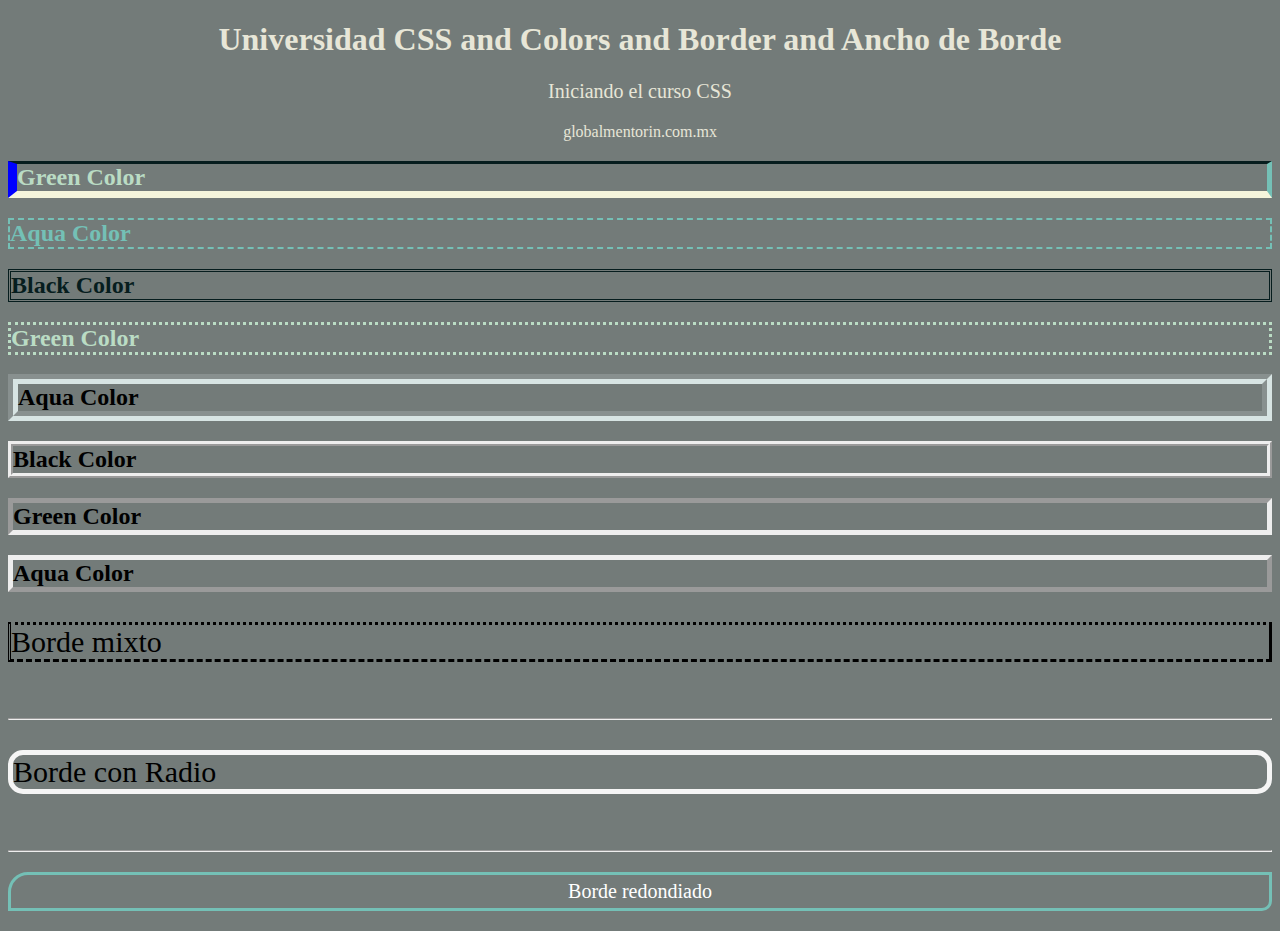
<file: Leccion_1/index.html>
<!DOCTYPE html>
<html lang="en">
<head>
    <meta charset="UTF-8">
    <meta name="viewport" content="width=device-width, initial-scale=1.0">
    <title>Intoducción a CSS</title>
    <link rel="stylesheet" href="CSS/estilo.css">
</head>
<body>
    <!-- tipos de css 1.Inline css que es dentro de la misma etiqueta del html, inline tiene mas peso que internal css 
     2. internal css con l etiqueta style dentro del head del html, pero external con !important aun tiene mas peso
     3. external css -->
    <!-- <h1 style="color: #e7e6d7; text-align: center; font-size: 50px;">Universidad CSS</h1> inline -->
     
    <!-- estilos de tipo id: permite o indica que es unico dentro de nuestra pagina -->
    <h1 id="titulo">Universidad CSS and Colors and Border and Ancho de Borde</h1>
    <p class="centrar texto-grande">Iniciando el curso CSS</p>
    <p class="centrar">globalmentorin.com.mx</p>
    <h2 class="green">Green Color</h2>
    <h2 class="aqua">Aqua Color</h2>
    <h2 class="black">Black Color</h2>

    <!-- Manejo de bordes se aplica a varios elementos en HTML -->
    <h2 class="dotted">Green Color</h2>
    <h2 class="solido">Aqua Color</h2>
    <h2 class="cresta">Black Color</h2>
    <h2 class="recuadro">Green Color</h2>
    <h2 class="outset">Aqua Color</h2>
    <p class="mixto">Borde mixto</p>

    <br>
    <hr>
    <!-- borde con radio -->
    <p class="borde-radio">Borde con Radio</p>

    <!-- border redondeado en 1 o 2 esquinas -->
    <br>
    <hr>
    <p class="borde-redondiado">Borde redondiado</p>
</body>
</html>
</file>
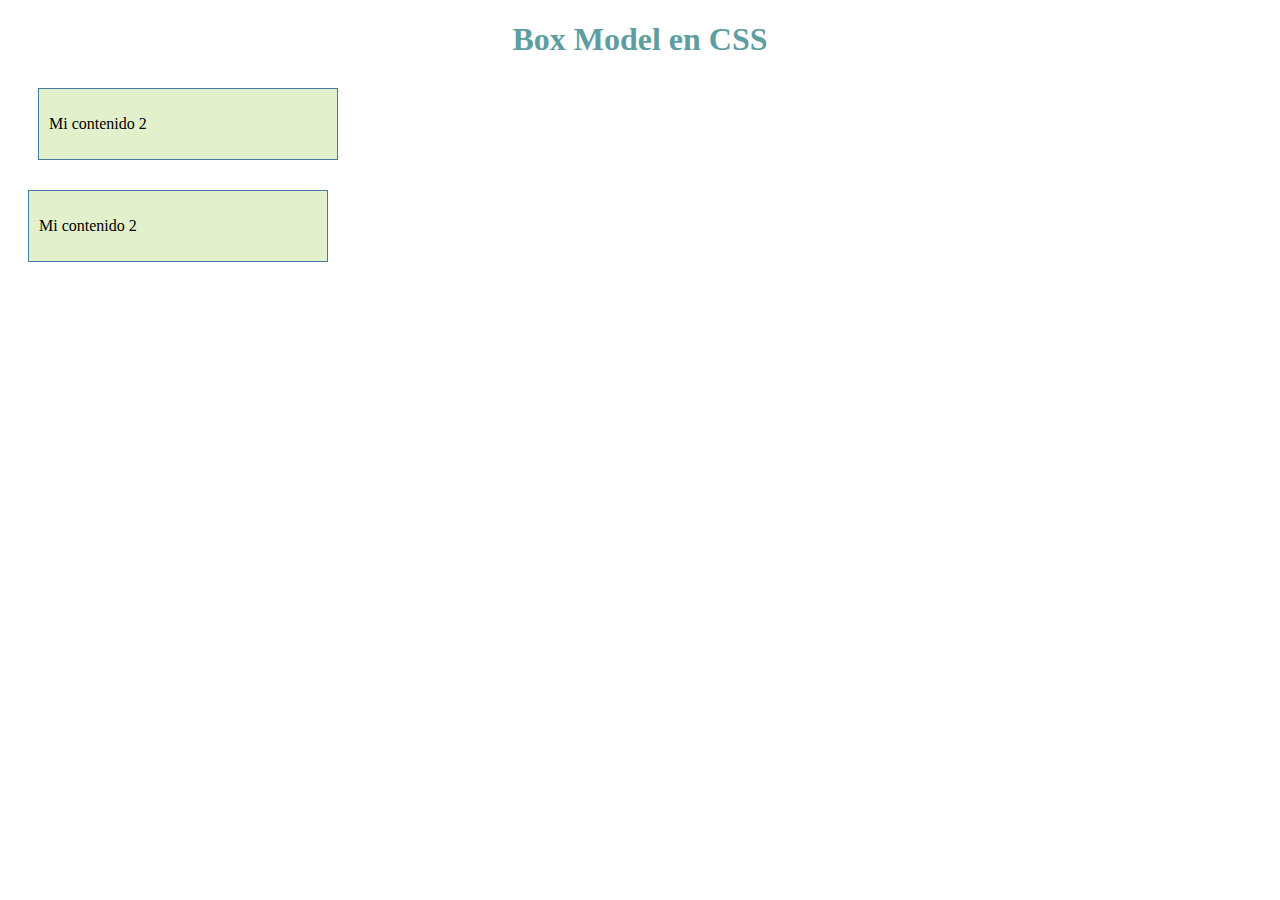
<file: Leccion_2_box_model/index.html>
<!DOCTYPE html>
<html lang="en">
<head>
    <meta charset="UTF-8">
    <meta name="viewport" content="width=device-width, initial-scale=1.0">
    <title>Box Model </title>
    <link rel="stylesheet" href="css/estilos.css">
</head>
<body>
    <!-- box model, cualquier elemento html esta envuelto por esta caja
     1. que envuelve al contenido es el paddin que cuentas con sup, derecha, inferior e izquierda y se declara el expacio en px
     2: despues el border puede tener color y envuelve a los elementos tambien se usa en pixeles como el paddind solo que este si ce ve
     3. y al final el margin  funcion con  px en los 4 lados  -->

     <!--  define cajas rectangulares, incluyendo sus rellenos y márgenes, que son generadas para los elementos -->

    <h1>Box Model en CSS</h1>
    <!-- por caja nos referimos a un div -->
    <div class="caja1">
        <p>Mi contenido 2</p>
    </div>
    <div class="caja2">
        <p>Mi contenido 2</p>
    </div>
    
</body>
</html>
</file>
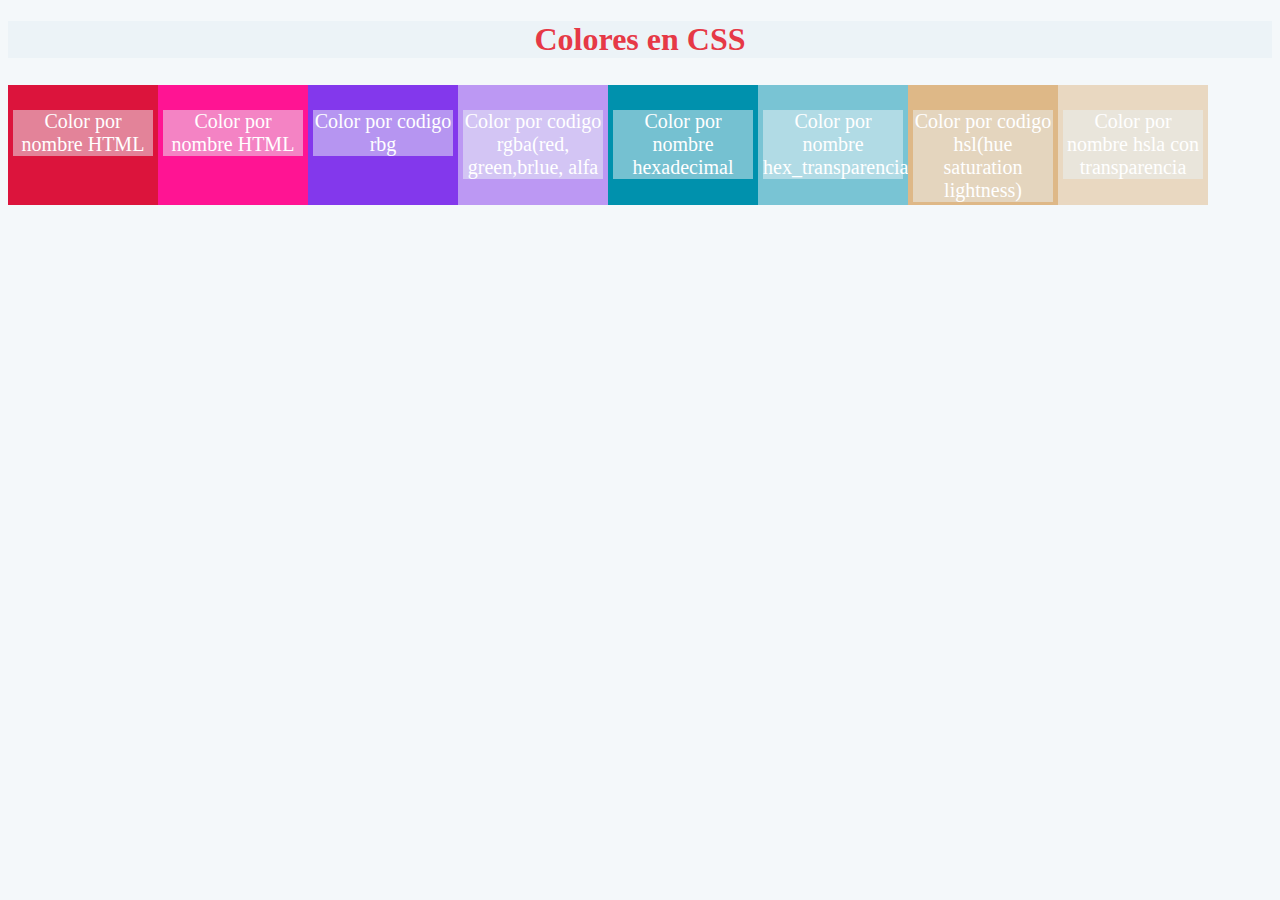
<file: Leccion_3_colores/index_colores.html>
<!DOCTYPE html>
<html lang="en">
<head>
    <meta charset="UTF-8">
    <meta name="viewport" content="width=device-width, initial-scale=1.0">
    <title>Colores en CSS</title>
    <link rel="stylesheet" href="css/estilos.css">
</head>
<body>
    <h1>Colores en CSS</h1>
    <div class="caja rojo" >
        <p>Color por nombre HTML</p>
    </div>
    <div class="caja rosa" >
        <p>Color por nombre HTML</p>
    </div>
    <div class="caja rgb" >
        <p>Color por codigo rbg</p>
    </div>
    <div class="caja rgba" >
        <p>Color por codigo rgba(red, green,brlue, alfa</p>
    </div>

    <!-- hexadecimal se compone de 6 digitos rojo primeros 2, verde otros dos y azul los ultimos 2-->
    <div class="caja hexadecimal" >
        <p>Color por nombre hexadecimal</p>
    </div>
    <div class="caja hexadecimal_transparencia" >
        <p>Color por nombre hex_transparencia</p>
    </div>
    <div class="caja hsl" >
        <p>Color por codigo hsl(hue saturation lightness)</p>
    </div>
    <div class="caja hsla" >
        <p>Color por nombre hsla con transparencia</p>
    </div>
    
    
</body>
</html>
</file>
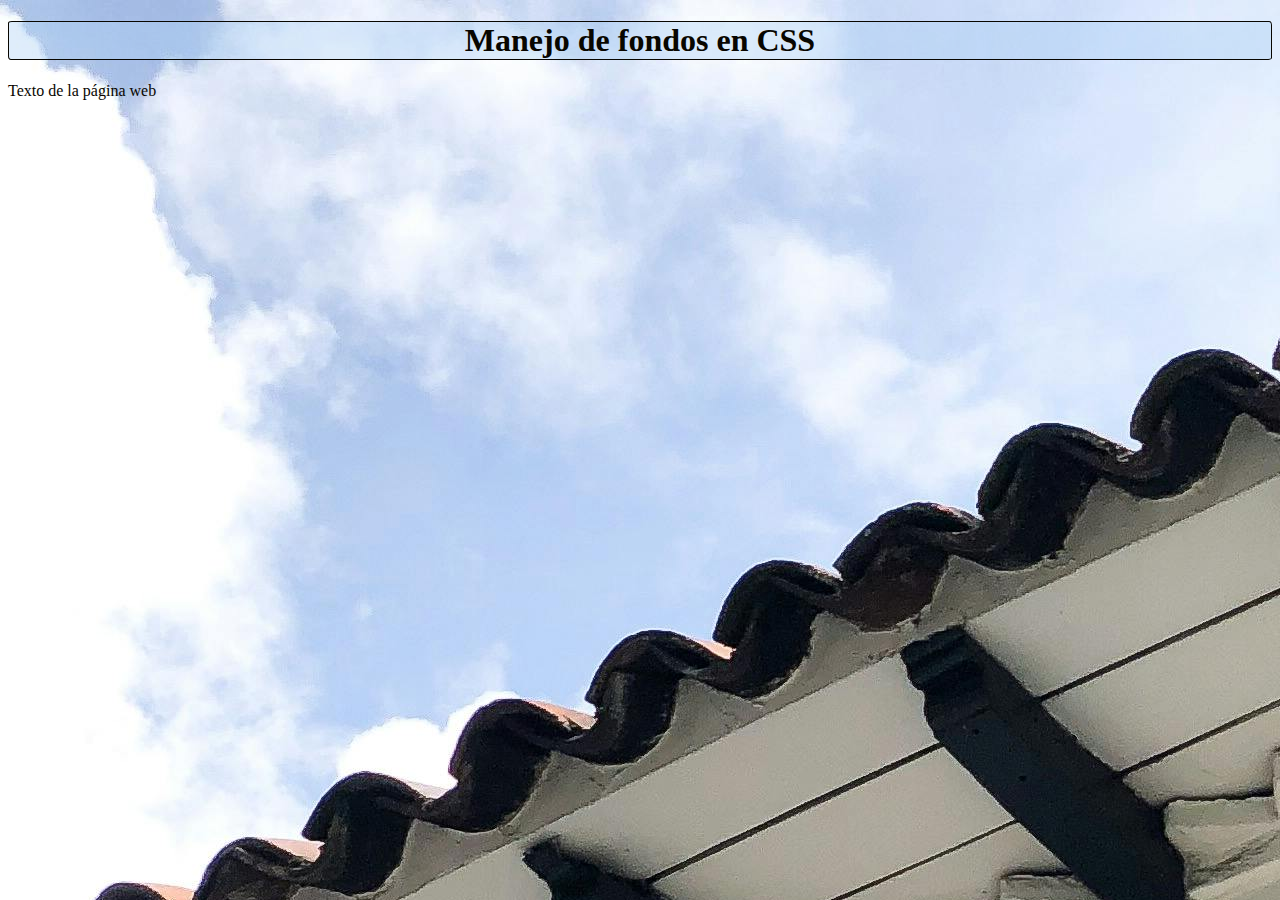
<file: Leccion_4_fondos/fondos_css.html>
<!DOCTYPE html>
<html lang="en">
<head>
    <meta charset="UTF-8">
    <meta name="viewport" content="width=device-width, initial-scale=1.0">
    <title>Fondos en CSS</title>
    <link rel="stylesheet" href="css/estilos.css">
</head>
<body>
    <h1>Manejo de fondos en CSS</h1>
    <p>Texto de la página web</p>
</body>
</html>
</file>
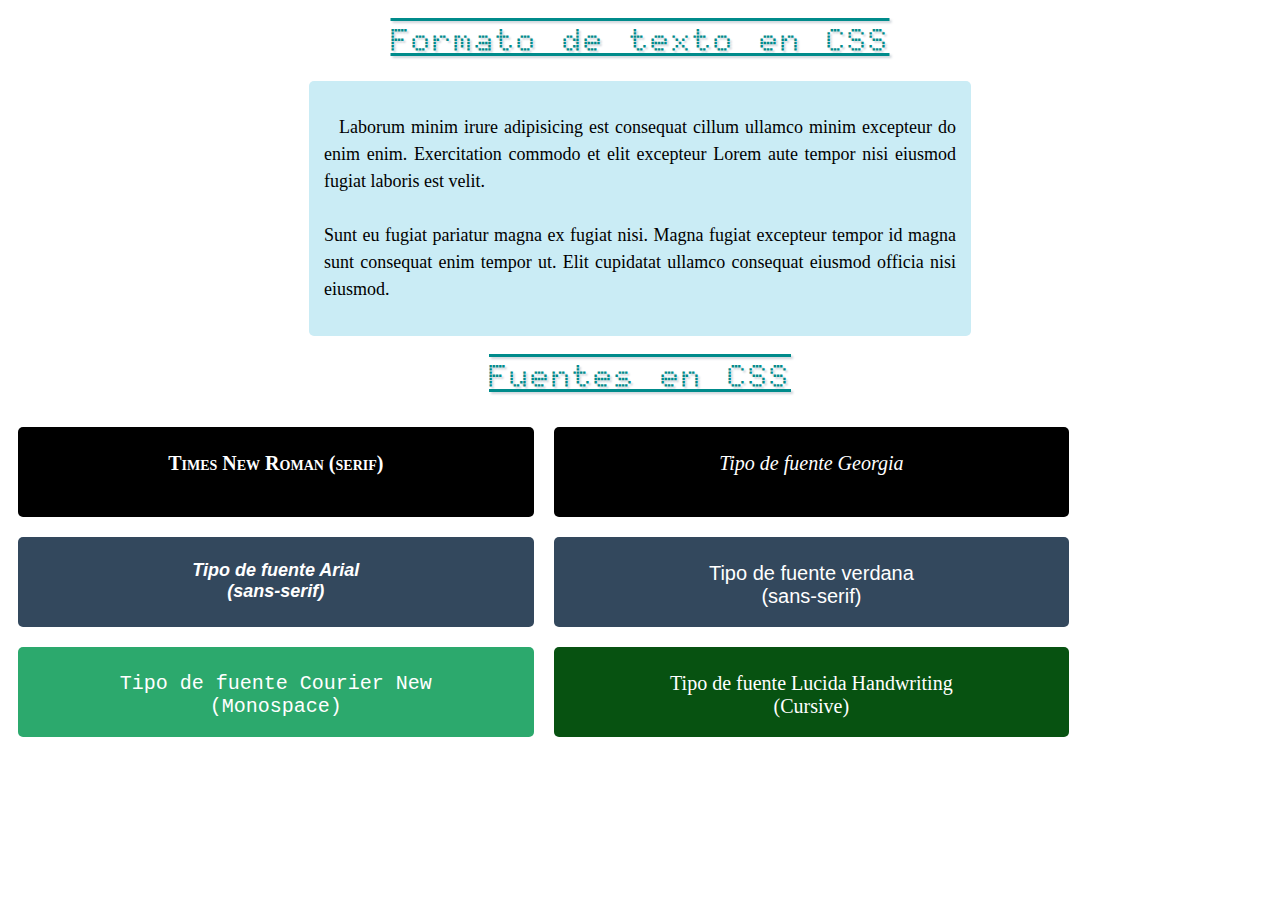
<file: Leccion_5_formaro_texto/formato_texto_index.html>
<!DOCTYPE html>
<html lang="en">
<head>
    <meta charset="UTF-8">
    <meta name="viewport" content="width=device-width, initial-scale=1.0">
    <title>Formato de texto</title>
    <link rel="stylesheet" href="css/estilos.css">
</head>
<body>
    <h1>Formato de texto en CSS</h1>
    <div class="caja">
        <p>
            Laborum minim irure adipisicing est consequat cillum ullamco minim excepteur do enim enim. Exercitation commodo et elit excepteur Lorem aute tempor nisi eiusmod fugiat laboris est velit. <br><br> Sunt eu fugiat pariatur magna ex fugiat nisi. Magna fugiat excepteur tempor id magna sunt consequat enim tempor ut. Elit cupidatat ullamco consequat eiusmod officia nisi eiusmod.
        </p>
    </div>
    <!-- familia Serif(esquinas redondeadas) y Sans Serif(Minimalistas y modernar)-->
    <h1>Fuentes en CSS</h1>
    <div class="cajaF">
        <p class="fuente_times">Times New Roman (serif)</p>
    </div>
    <div class="cajaF">
        <p class="fuente_georgia">Tipo de fuente Georgia</p>
    </div>
    <div class="cajaF caja-sans">
        <p class="fuente_sans-serif">Tipo de fuente Arial <br> (sans-serif)</p>
    </div>
    <div class="cajaF caja-sans">
        <p class="fuente-verdana">Tipo de fuente verdana <br> (sans-serif)</p>
    </div>
    <div class="cajaF caja-monospace">
        <p class="fuente-monospace">Tipo de fuente Courier New <br> (Monospace)</p>
    </div>
    <div class="cajaF caja-cursive">
        <p class="fuente-lucida">Tipo de fuente Lucida Handwriting <br> (Cursive)</p>
    </div>

    
</body>
</html>
</file>
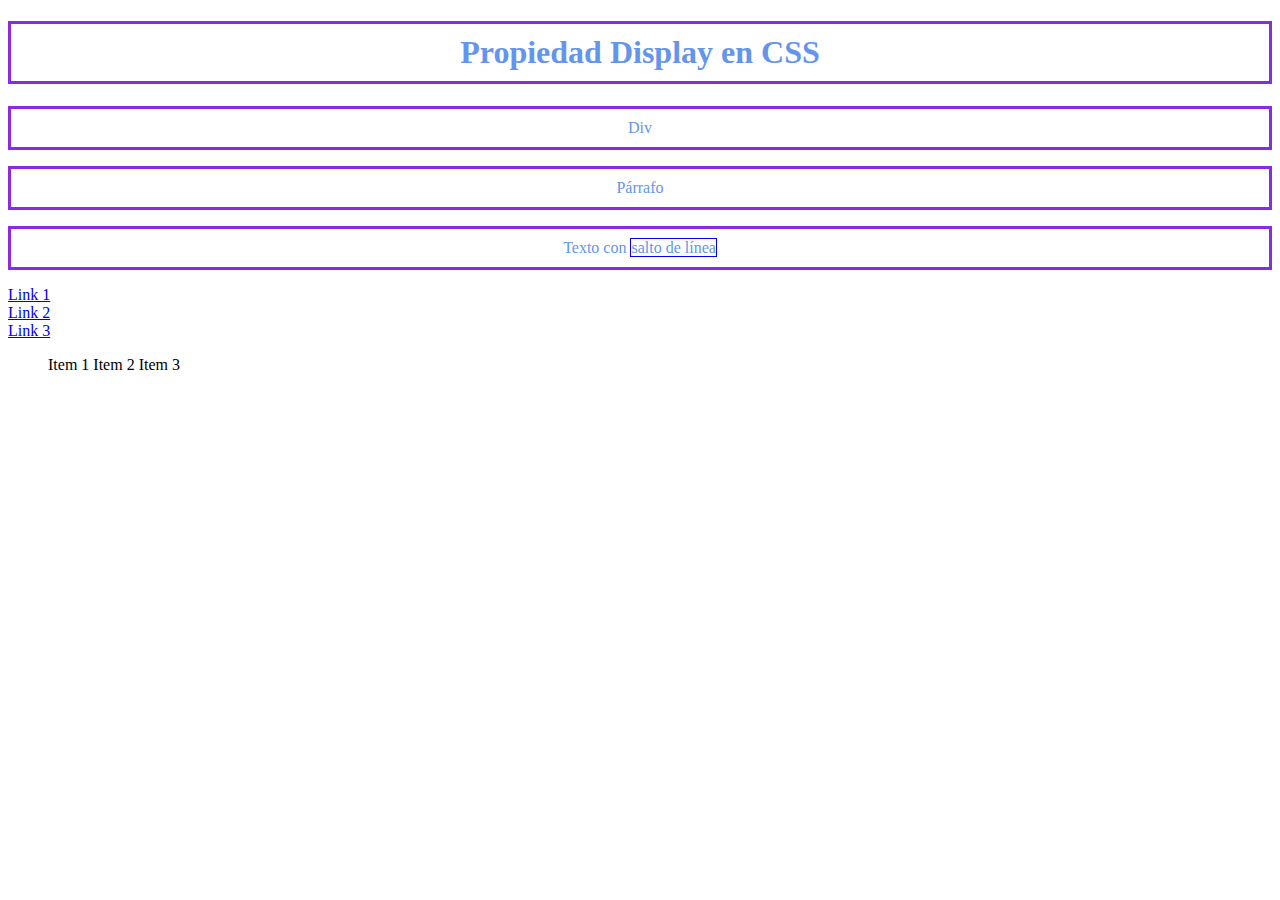
<file: Leccion_6_iconos/display_index.html>
<!DOCTYPE html>
<html lang="en">
<head>
    <meta charset="UTF-8">
    <meta name="viewport" content="width=device-width, initial-scale=1.0">
    <title>Propiedad Display en CSS</title>
    <link rel="stylesheet" href="css/estilos.css">
</head>
<body>
    <h1>Propiedad Display en CSS</h1>
    <!-- DISPLAY ES IGUAL A BLOCK(que se visualiza en una linea cada uno) son h1, div o el p
     permite mostrar u ocultar elementos o transformarlos de elementos de linea a bloque y visceversa
     con none ocultamos al elemento-->
     <div>Div</div>
     <p>Párrafo</p>

     <p>Texto con <span>salto de línea</span></p>

    <!-- se comportan como elemento inline como el spam -->
     <a href="#">Link 1</a>
     <a href="#">Link 2</a>
     <a href="#">Link 3</a>

     <!-- Elemento de bloque a linea -->
      <ul>
        <li>Item 1</li>
        <li>Item 2</li>
        <li>Item 3</li>
      </ul>


    
</body>
</html>
</file>
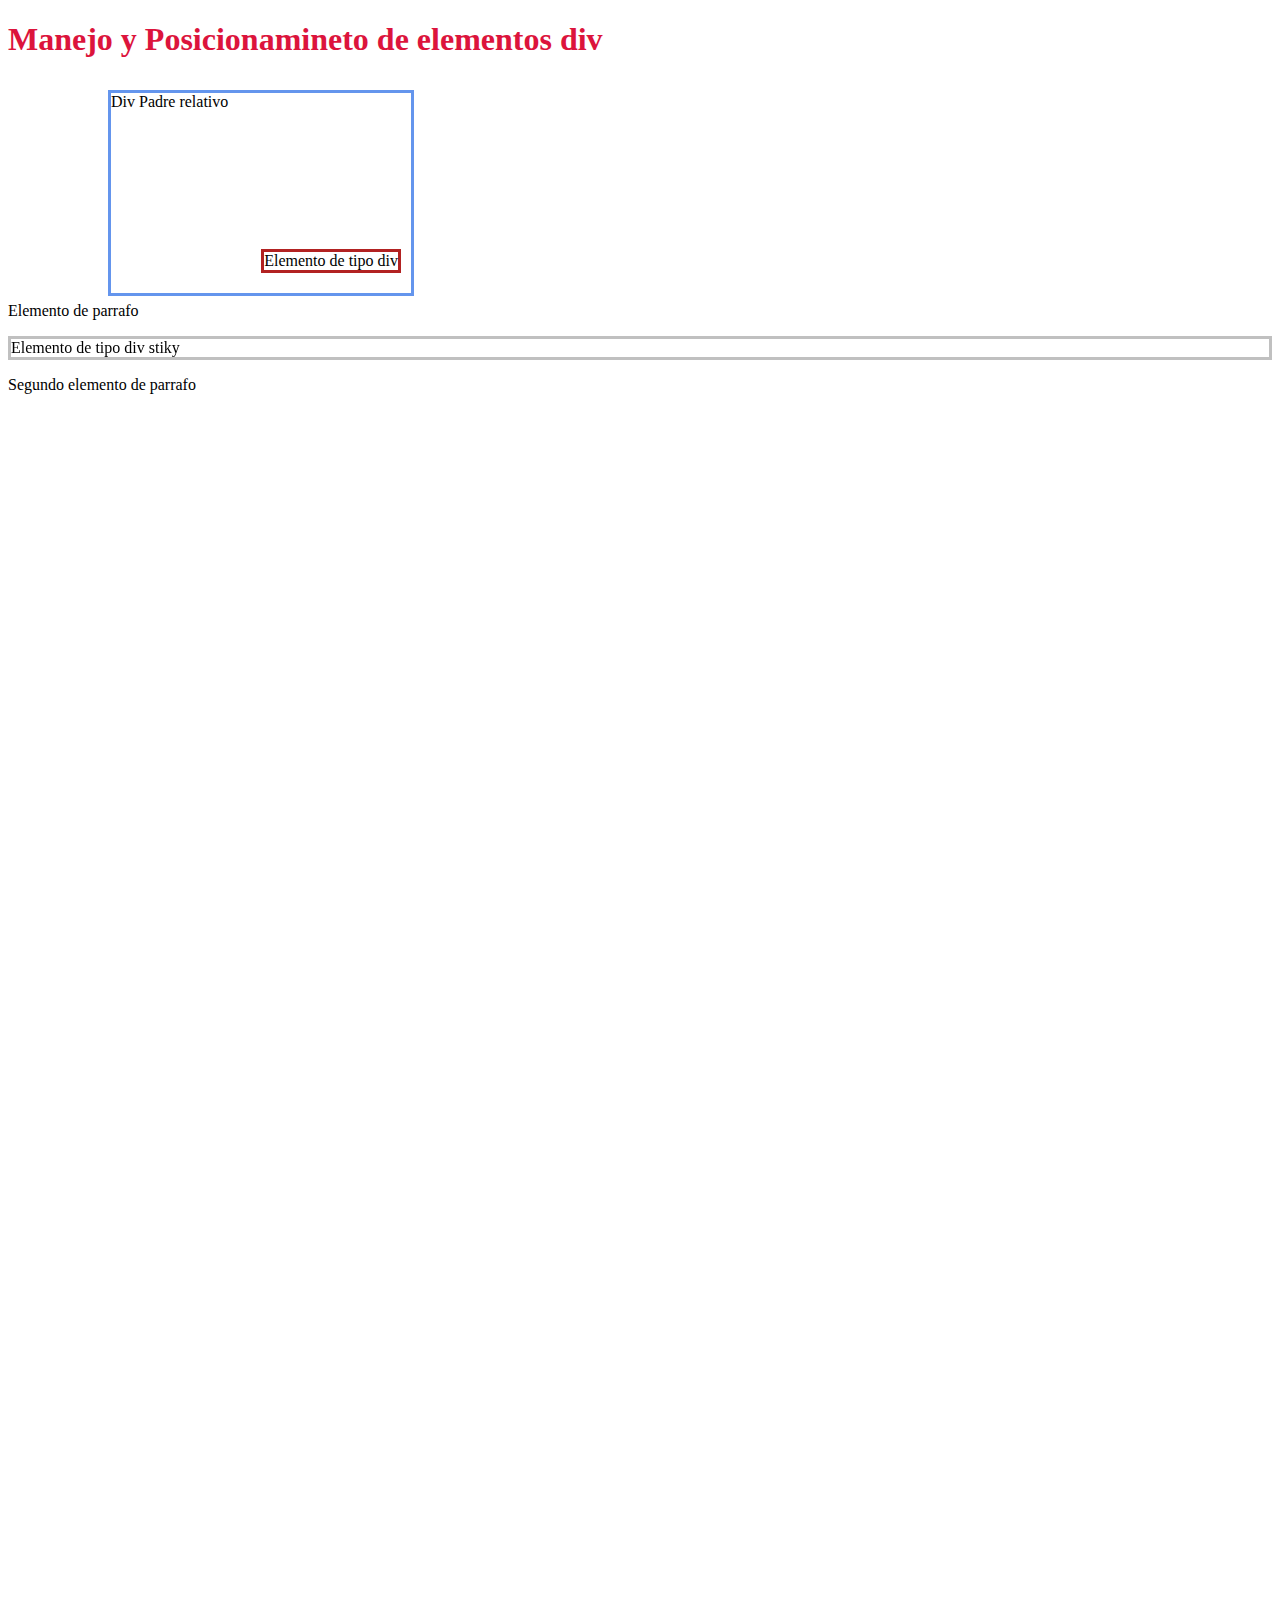
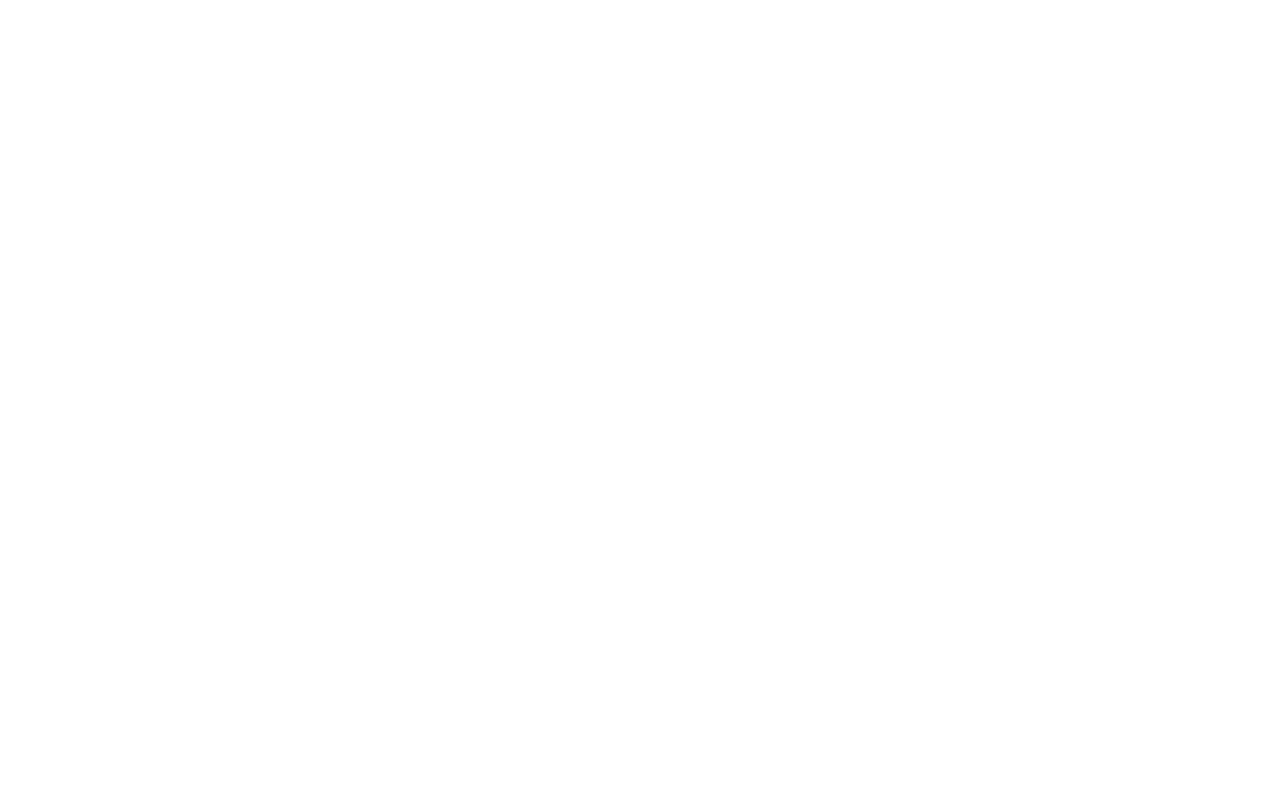
<file: Leccion_7_posicionamiento_div/div_posicionamiento_index.html>
<!DOCTYPE html>
<html lang="en">
<head>
    <meta charset="UTF-8">
    <meta name="viewport" content="width=device-width, initial-scale=1.0">
    <title>Posicionamineto elementos div</title>
    <link rel="stylesheet" href="css/estilos.css">
</head>
<body>
    <h1>Manejo y Posicionamineto de elementos div</h1>
    <!-- elemento div es de tipo bloque pero tambien se puede configurar para que 
     tome todo el bloque -->
    <!-- absoluto un div dentro de otro div -> position: absolute; -->
    <div class="relativo">
        Div Padre relativo
        <div class="absoluto">Elemento de tipo div</div>
    </div> 
    <p>Elemento de parrafo</p>
    <div class="absoluto-1">Elemento de tipo div stiky

    </div>
    <!-- Agrega el scroll por el tamaño de los pixeles style="padding-bottom: 2000px;" -->
    <p style="padding-bottom: 2000px;">Segundo elemento de parrafo</p>


</body>
</html>
</file>
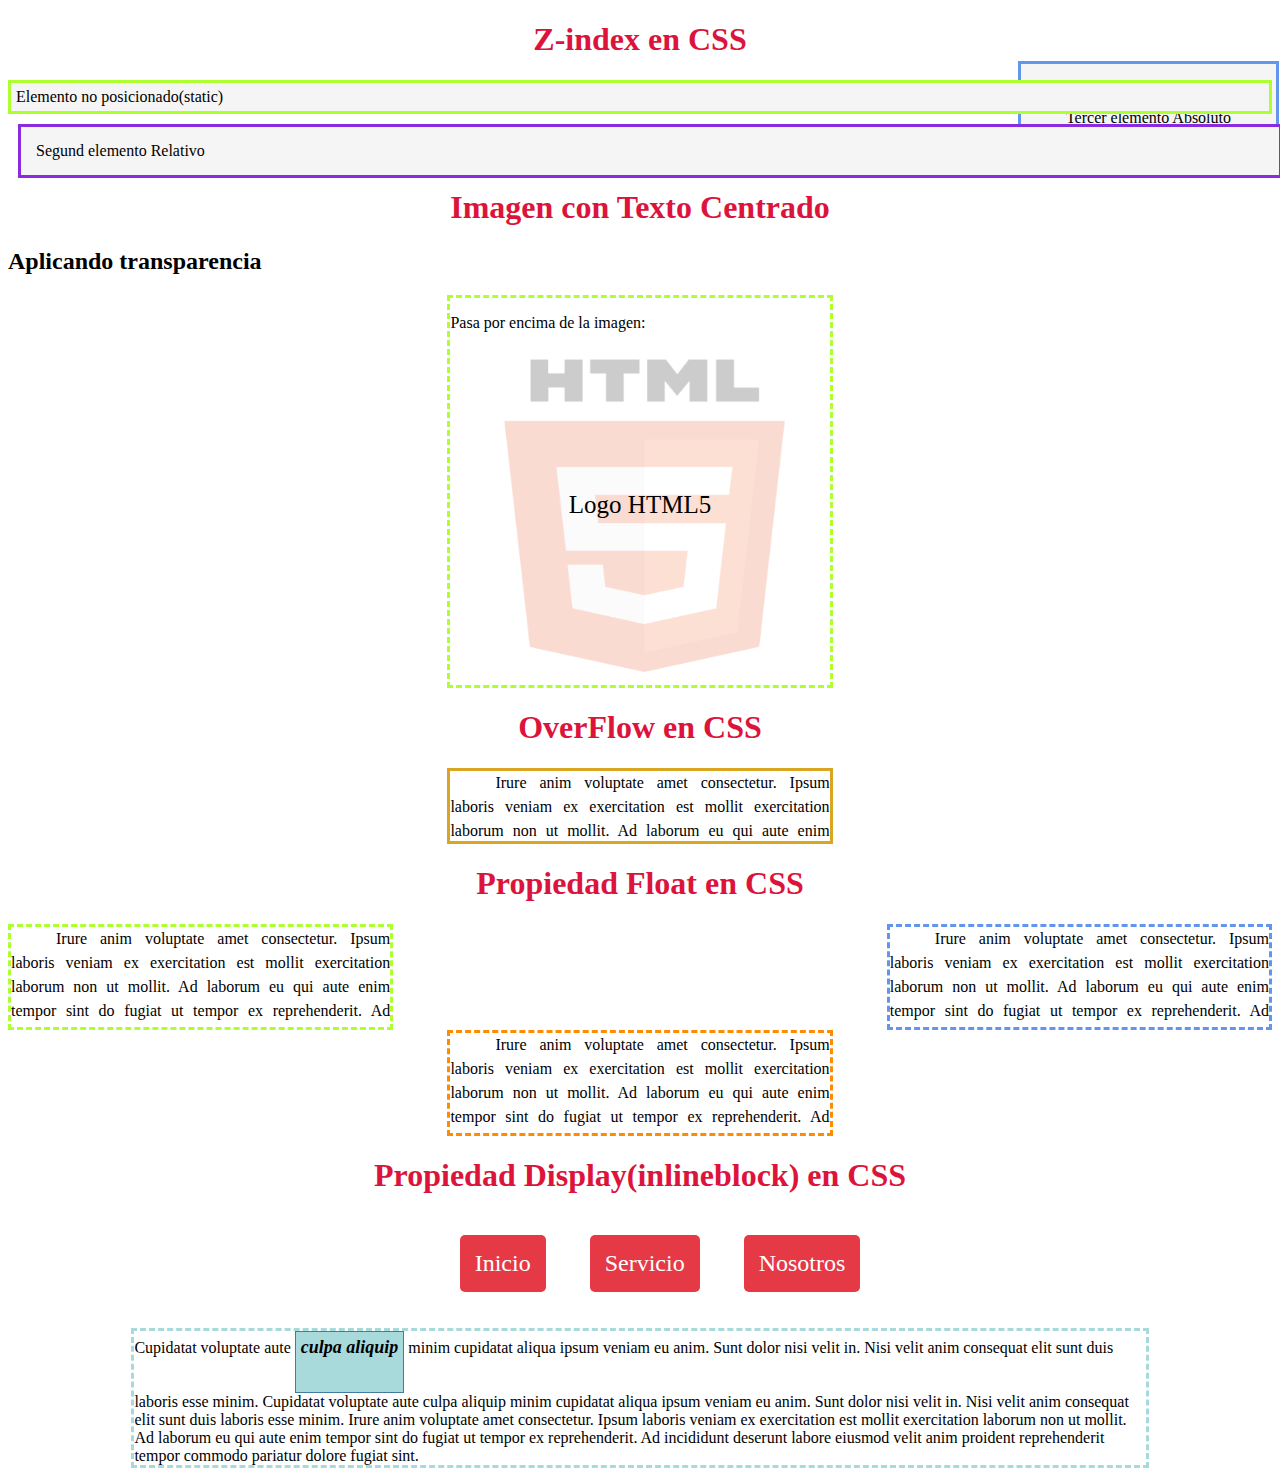
<file: Leccion_7_posicionamiento_div/z-index.html>
<!DOCTYPE html>
<html lang="en">
<head>
    <meta charset="UTF-8">
    <meta name="viewport" content="width=device-width, initial-scale=1.0">
    <title>Z-index en CSS</title>
    <link rel="stylesheet" href="css/z-index.css">
</head>
<body>
    <!-- Z-INDEX x-horizontal, y-vertical y z-va superponiendo los elements segun coincidan o segun el orden
        en el que se van agregando, cuando no llevan el parametro de position o diferente a static son elementos no posicionado-->
    <!-- puede ser position: relative, fixed, sticky y absolute -->
    <!--z-index permite agregar un valor  -->
    <!-- los elemntos no posicionados tienen el valor de z-index = a auto -->
    <h1>Z-index en CSS</h1>
    <div class="estatico">Elemento no posicionado(static)</div>
    <div class="relativo">
        Segund elemento Relativo
        <div class="absoluto">
            Tercer elemento Absoluto
        </div>
    </div>

    <h1>Imagen con Texto Centrado</h1>
    <h2>Aplicando transparencia</h2>
    <div class="contenedor">
        <p>Pasa por encima de la imagen:</p>
        <img src="html5.png" alt="THML-5" 
            class="imagen">
        <div class="centro">Logo HTML5</div>
    </div>

    <h1>OverFlow en CSS</h1>
    <!--  especifica: si o no recortar contenido, dibujar barras de desplazamiento para mostrar el contenido excedente en un elemento a nivel de bloque
      con un tamaño predefinido. -->
    <div class="cont">
        Irure anim voluptate amet consectetur. Ipsum laboris veniam ex exercitation est mollit exercitation laborum non ut mollit. Ad laborum eu qui aute enim tempor sint do fugiat ut tempor ex reprehenderit. Ad incididunt deserunt labore eiusmod velit anim proident reprehenderit tempor commodo pariatur dolore fugiat sint. Reprehenderit excepteur laboris dolor sunt exercitation ad eiusmod commodo veniam consectetur cupidatat. Aliquip veniam incididunt magna magna tempor sint veniam ea culpa non. Nulla amet ad laborum officia mollit ut sunt commodo incididunt velit.
        Cupidatat voluptate aute culpa aliquip minim cupidatat aliqua ipsum veniam eu anim. Sunt dolor nisi velit in. Nisi velit anim consequat elit sunt duis laboris esse minim.
    </div>
    
    <h1>Propiedad Float en CSS</h1>
    <div class="contenedor-1 flotado contenedor-2">
        Irure anim voluptate amet consectetur. Ipsum laboris veniam ex exercitation est mollit exercitation laborum non ut mollit. Ad laborum eu qui aute enim tempor sint do fugiat ut tempor ex reprehenderit. Ad incididunt deserunt labore eiusmod velit anim proident reprehenderit tempor commodo pariatur dolore fugiat sint. 
    </div>
    <div class="contenedor-1 flotado contenedor-3">
        Irure anim voluptate amet consectetur. Ipsum laboris veniam ex exercitation est mollit exercitation laborum non ut mollit. Ad laborum eu qui aute enim tempor sint do fugiat ut tempor ex reprehenderit. Ad incididunt deserunt labore eiusmod velit anim proident reprehenderit tempor commodo pariatur dolore fugiat sint. 
    </div>
    <!-- con clear cortamos el efecto de float -->
    <div class="contenedor-1 contenedor-4">
        Irure anim voluptate amet consectetur. Ipsum laboris veniam ex exercitation est mollit exercitation laborum non ut mollit. Ad laborum eu qui aute enim tempor sint do fugiat ut tempor ex reprehenderit. Ad incididunt deserunt labore eiusmod velit anim proident reprehenderit tempor commodo pariatur dolore fugiat sint. 
    </div>

    <h1>Propiedad Display(inlineblock) en CSS</h1>
    <ul class="menu">
        <li><a href="#">Inicio</a></li>
        <li><a href="#">Servicio</a></li>
        <li><a href="#">Nosotros</a></li>
    </ul>
    <!-- en elementos inline no podemos controlar los atributos como el margin o padding -->
    <div class="contenedor-inlineblock">
        Cupidatat voluptate aute <span>culpa aliquip</span> minim cupidatat aliqua ipsum veniam eu anim. Sunt dolor nisi velit in. Nisi velit anim consequat elit sunt duis laboris esse minim.
        Cupidatat voluptate aute culpa aliquip minim cupidatat aliqua ipsum veniam eu anim. Sunt dolor nisi velit in. Nisi velit anim consequat elit sunt duis laboris esse minim.
        Irure anim voluptate amet consectetur. Ipsum laboris veniam ex exercitation est mollit exercitation laborum non ut mollit. Ad laborum eu qui aute enim tempor sint do fugiat ut tempor ex reprehenderit. Ad incididunt deserunt labore eiusmod velit anim proident reprehenderit tempor commodo pariatur dolore fugiat sint.
    </div>

    
    
</body>
</html>
</file>
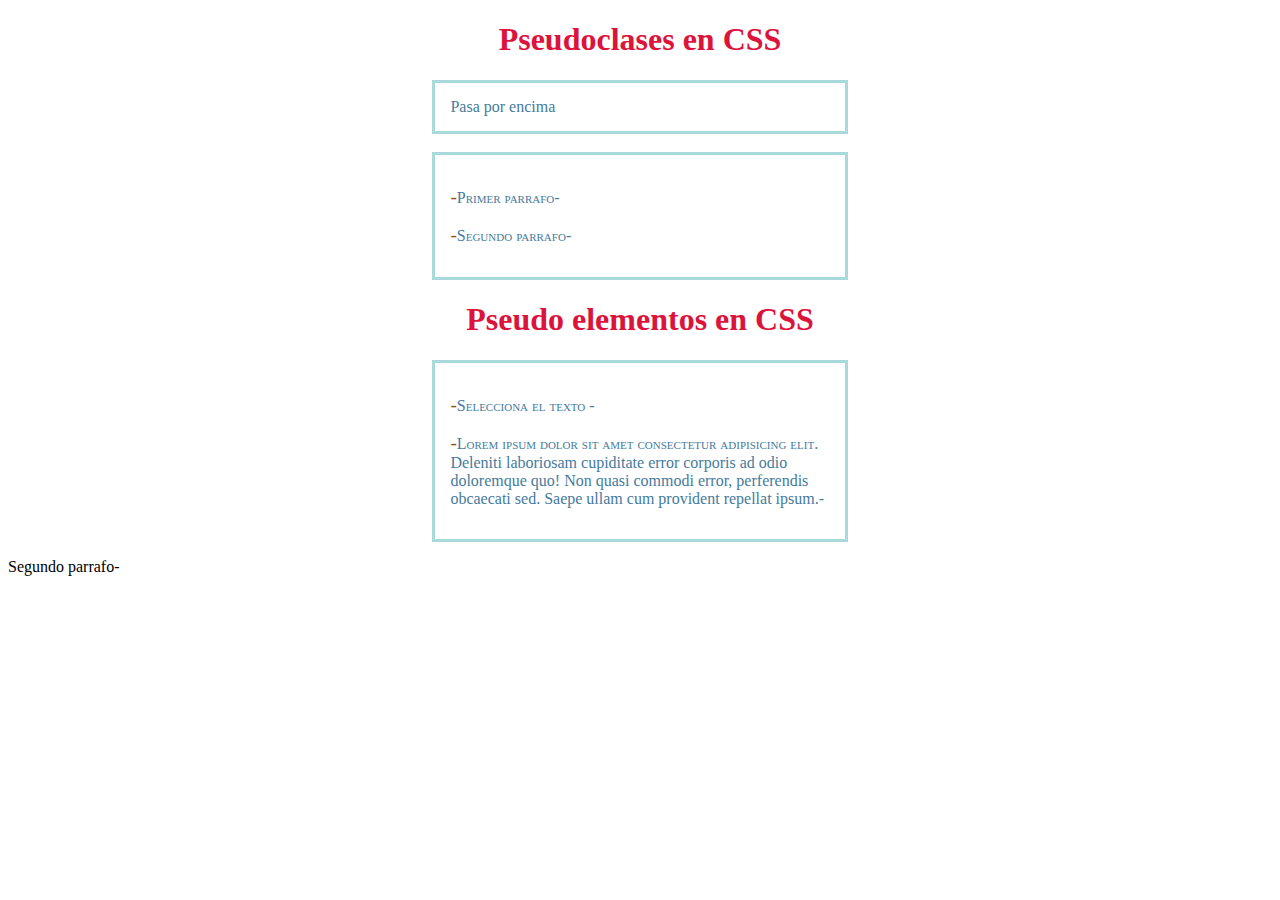
<file: Leccion_8_selectores_combinados/pseudoclases.html>
<!DOCTYPE html>
<html lang="en">
<head>
    <meta charset="UTF-8">
    <meta name="viewport" content="width=device-width, initial-scale=1.0">
    <title>Pseudoclases en css</title>
    <link rel="stylesheet" href="css/pseudoclases.css">
</head>
<body>
    <!-- Las pseudoclases permiten manipular ciertos estados de los elementos html, una pseudoclase contas de : seguido de la seudoclase, en este caso hover -->
    <h1>Pseudoclases en CSS</h1>
    <div class="contenedor oculto">
        Pasa por encima
        <p>Se muestra el parrafo</p>
    </div><br>
    <div class="contenedor primero">
        <p>Primer parrafo</p>
        <p>Segundo parrafo</p>
    </div>

    <!-- Pseudo elementos permiten agrega estilos a ciertos elementos HTML, AGREGANDO ESTILO ANTES O despues
     sintaxis-> ::pseudo-element-name -->
    <h1>Pseudo elementos en CSS</h1>
    <div class="contenedor">
        <p>Selecciona el texto </p>
        <p>Lorem ipsum dolor sit amet consectetur adipisicing elit. Deleniti laboriosam cupiditate error corporis ad odio doloremque quo! Non quasi commodi error, perferendis obcaecati sed. Saepe ullam cum provident repellat ipsum.</p>
    </div>
    <p>Segundo parrafo</p>
    
</body>
</html>
</file>
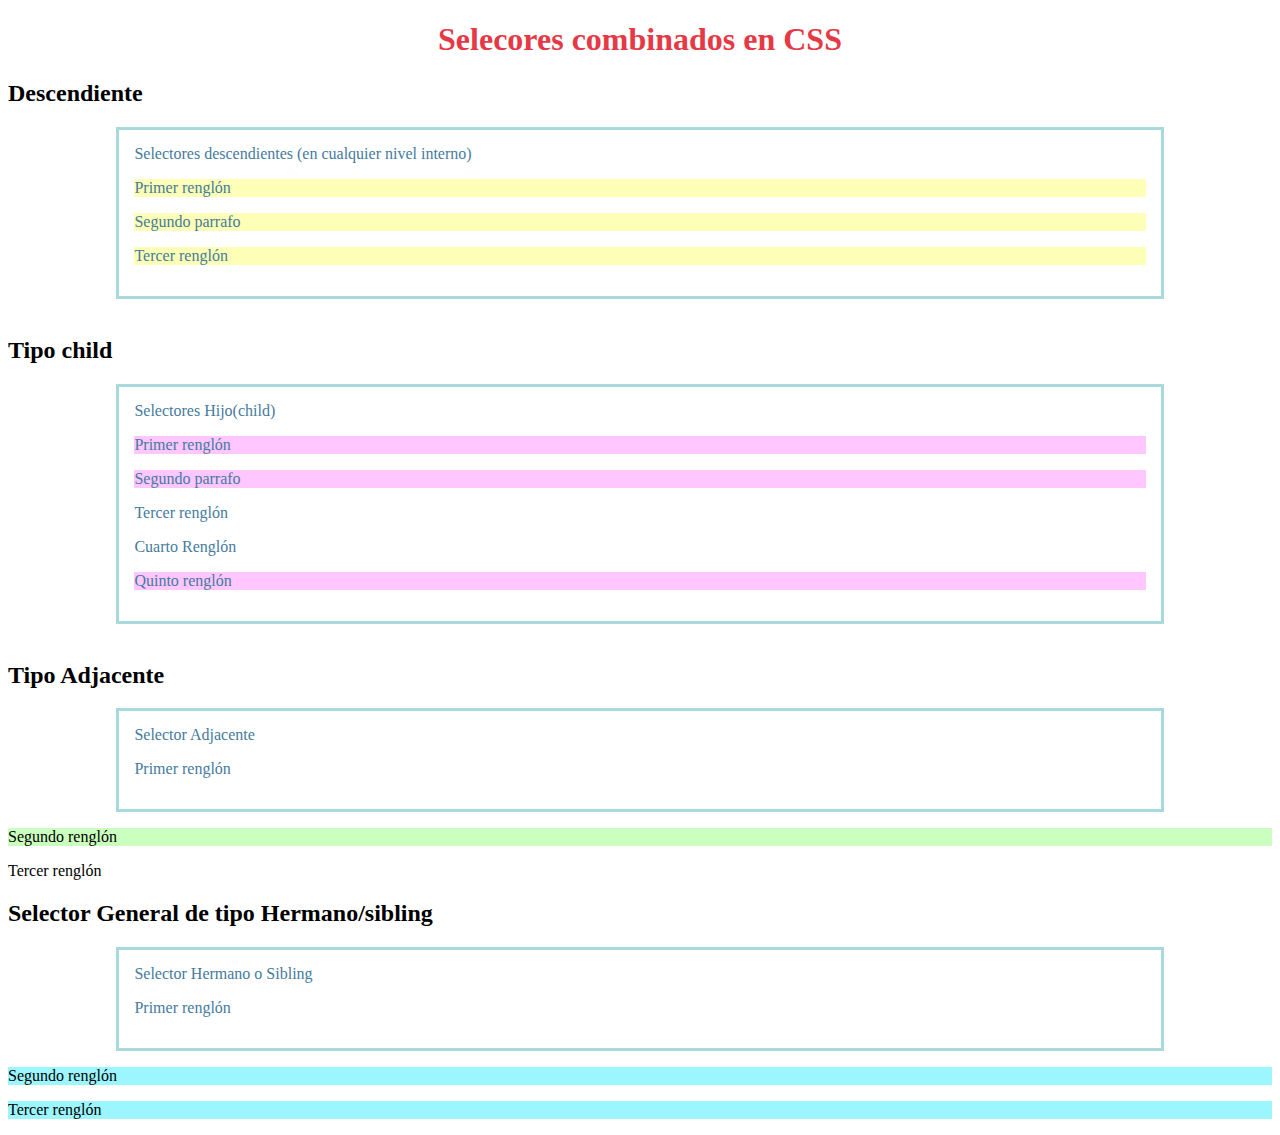
<file: Leccion_8_selectores_combinados/selectores_combinados_index.html>
<!DOCTYPE html>
<html lang="en">
<head>
    <meta charset="UTF-8">
    <meta name="viewport" content="width=device-width, initial-scale=1.0">
    <title>Selectores Combinados</title>
    <link rel="stylesheet" href="css/estilos.css">
</head>
<body>
    <!-- Los selectores combinados: 1.Descendiente:  seleccionan elementos que son descendientes de otros selectores. No es necesario que sean hijos directos, como en este caso que tambien modufica el p que esta dentro de un section  -->

    <!-- dependiendo la nesecidad sera el selector que se utilizara -->
    <h1>Selecores combinados en CSS</h1>
    <h2>Descendiente</h2>
    <div class="contenedor descendiente">
        Selectores descendientes (en cualquier nivel interno)
        <p>Primer renglón</p>
        <p>Segundo parrafo</p>
        <section>
            <p>Tercer renglón</p>
        </section>
    </div><br>
    <!-- selector de tipo hijo: -->
    <h2>Tipo child</h2>
    <!-- solo selecciona los hijos directos -->
    <div class="contenedor hijo">
        Selectores Hijo(child)
        <p>Primer renglón</p>
        <p>Segundo parrafo</p>
        <section>
            <p>Tercer renglón</p>
        </section>
        <div>
            <p>Cuarto Renglón</p>
        </div>
        <p>Quinto renglón</p>
    </div><br>
    <!-- selector de tipo sibling(Adjacente): -->
    <h2>Tipo Adjacente</h2>
    <div class="contenedor adyacente ">
        Selector Adjacente
        <p>Primer renglón</p>
    </div>
    <!-- se aplica adyacnte -->
    <p>Segundo renglón</p>
    <!-- a este no porque no se encuentra despues del div si no de un parrafo -->
    <P>Tercer renglón</P>

    <h2>Selector General de tipo Hermano/sibling</h2>
    <!--Tipo Hijo/hermano selecciona todos los elementos hermanos despues del div -->
    <div class="contenedor hermano ">
        Selector Hermano o Sibling
        <p>Primer renglón</p>
    </div>
    <!-- no dentro del div, pero Hermanos porque se encuantran al mismo nivel -->
    <p>Segundo renglón</p>
    <P>Tercer renglón</P>

    
</body>
</html>
</file>
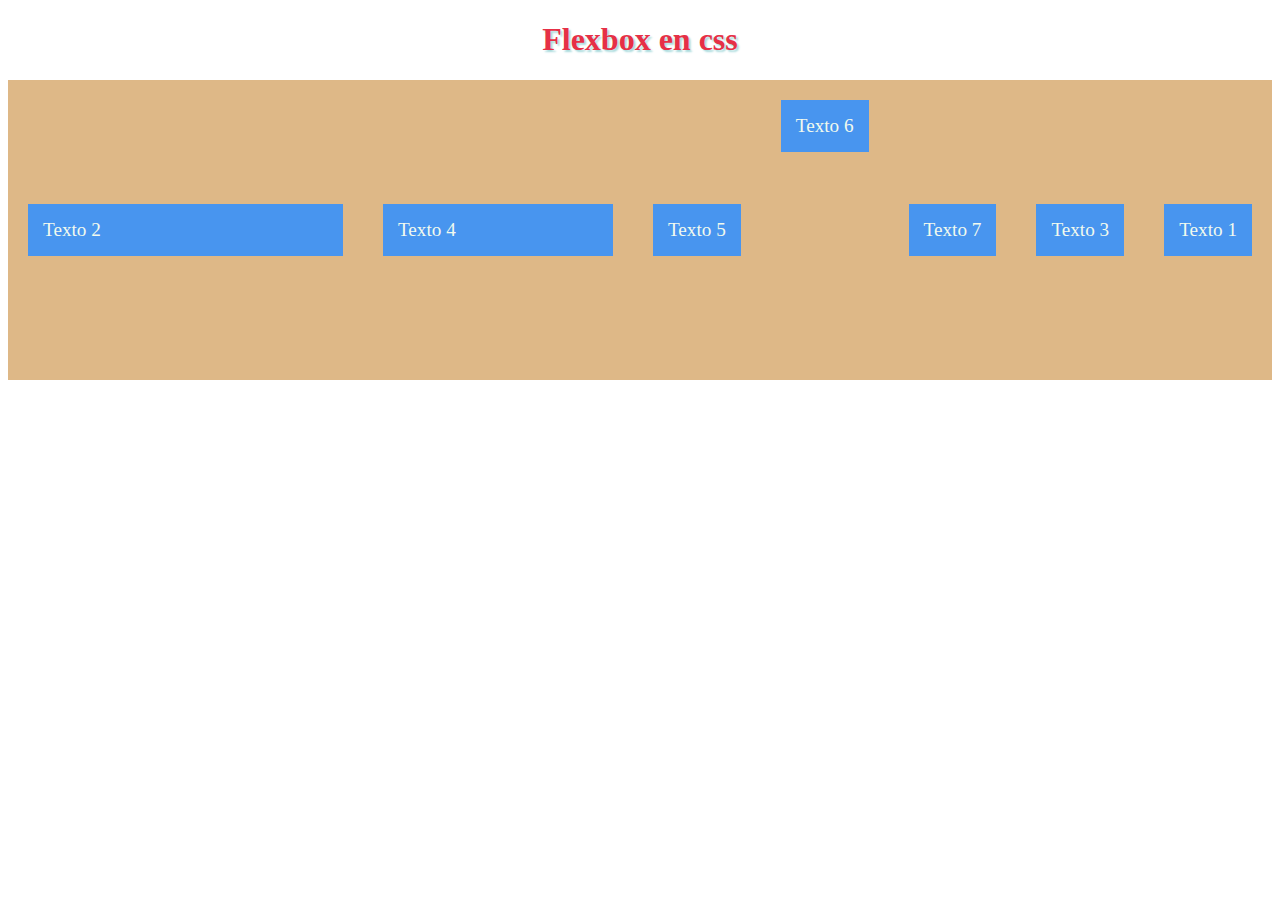
<file: Leccion_9_majedo_gradientes/flexbox_index.html>
<!DOCTYPE html>
<html lang="en">
<head>
    <meta charset="UTF-8">
    <meta name="viewport" content="width=device-width, initial-scale=1.0">
    <title>Flexbox en CSS</title>
    <link rel="stylesheet" href="css/flexbox.css">
</head>
<body>
    <!--  Flexbox permite agregar elementos a un contenedor como un div-->
    <h1>Flexbox en css</h1>
    <div class="cont">
        <!-- order cambia el order -->
        <p style="order:2">Texto 1</p>
        <!-- flex-grow cambia el tamaño -->
        <p style="flex-grow: 3;">Texto 2</p>
        <p style="order: 1;">Texto 3</p>
        <!--flex-basis: tambien modifica el tamaño  -->
        <p style="flex-basis: 200px;">Texto 4</p>
        <p>Texto 5</p>
        <!-- sirve para aplicar   -->
        <p style="align-self: self-start;">Texto 6</p>
        <p>Texto 7</p>
    </div>
</body>
</html>
</file>
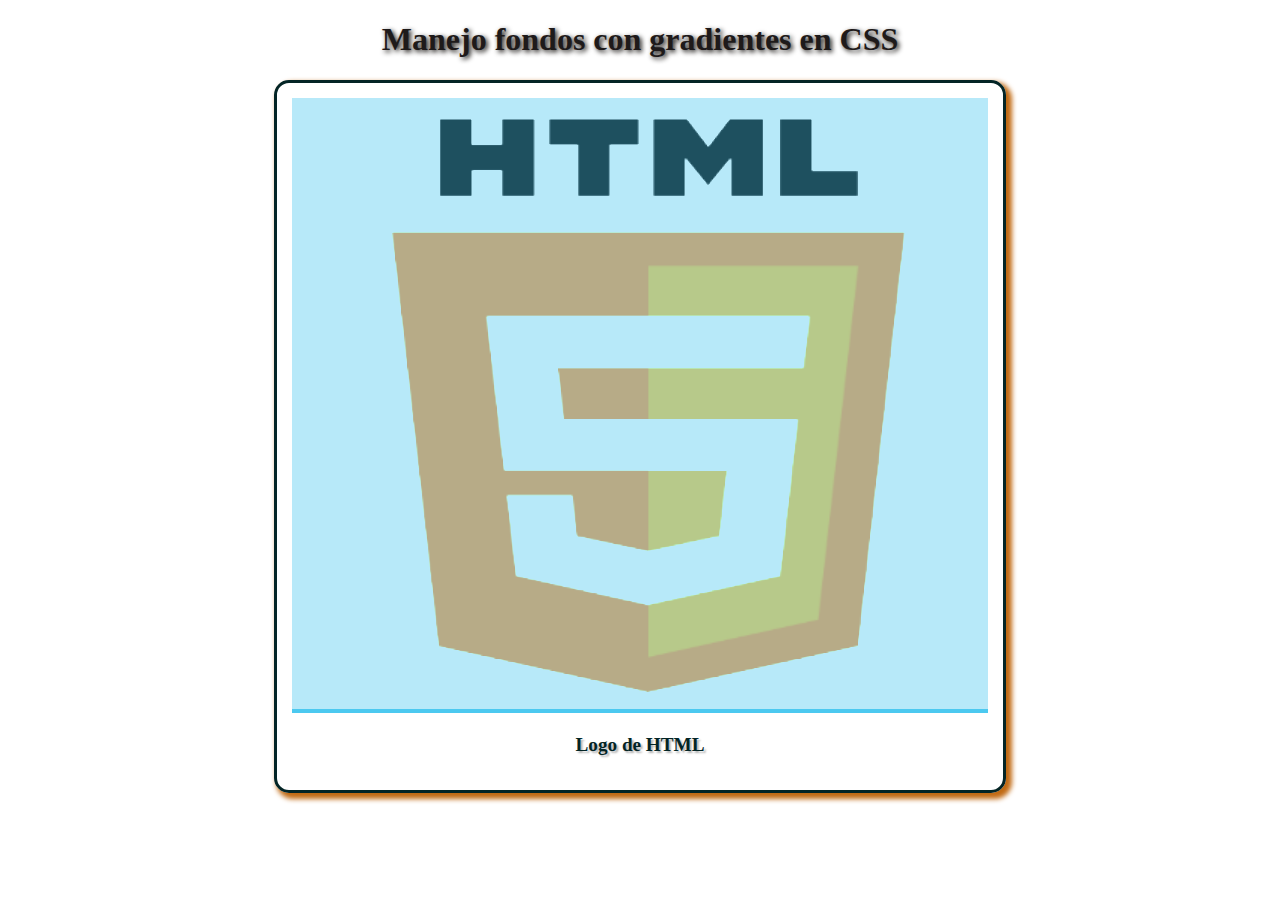
<file: Leccion_9_majedo_gradientes/gradientes_index.html>
<!DOCTYPE html>
<html lang="en">
<head>
    <meta charset="UTF-8">
    <meta name="viewport" content="width=device-width, initial-scale=1.0">
    <title>Manejo de gradientes en CSS</title>
    <link rel="stylesheet" href="css/gradientes.css">
</head>
<body>
    <!--  indica un tipo de <image> que consiste en una transición progresiva entre dos o más colores (Degradado). -->
    <h1>Manejo fondos con gradientes en CSS</h1>
    <div class="contenedor">
        <div class="cabecero">
            <img src="html5.png" alt="Logo HTML">   
        </div>
        <div class="cuerpo">
            <p>Logo de HTML</p>    
        </div>
    </div>
</body>
</html>
</file>
<file: Leccion_1/CSS/estilo.css>
/* librerias para visual estudio code
Para ayuda -> HTML CSS Support
Para seleccionar mas rapido los elemento-> IntelliSense for CSS class names in HTML 
permite seleccionar los elementos de id y class -> CSS Peek*/


/* para que un estilo tome prioridad podemos usar !important y ese apartado tendra prioridad ejemplo */
/* h1{
    color: black !important
}*/

/* selector universal se aplica a todos los elementos de la pagina y se aplica usando el '*' */
*{

}

body{
    background-color: #737b79;
}
/* estilos de tipo id: permite o indica que es unico dentro de nuestra pagina  */
#titulo{
    color: #e7e6d7 ;
    text-align: center;
}

/* Para definir una clase la iniciamos con un punto . + el nombre de la clase */
.centrar{
    text-align: center;
    color: #e7e6d7;
    
}
.texto-grande{
    font-size: 20px;
}

.green{
    color: #badcc4;
    border: 1px solid;
    /* ancho del borde, lo podemos aplicar con 4,3 y 2 valores en pixeles(px)
    ,tambien; thin para delgado, medium para mediano, thick para grueso o en px */
    border-width: 3px 5px 7px 9px;
    /* border color tambien podemos cambiar el color en cada lado agregando los 4 colores,
    hsla o rgba ambos para agregar transparencia con a = alfa el cual aplica la transparencia,
    borde-color: hsla(203, 39%, 44%, 0.774*/
    border-color: #061d1e #74c0b6 beige blue;
}

.aqua{
    color: #74c0b6;
    /* dashed -> linea punteada o discontinuo */
    border: 2px dashed; 
}

.black{
    color:#061d1e;
    /* double linea doble para el border, dotted -> linea punteada, ver los tipos de bordes aun hay más*/
    border: 3px double;
}

/* punteado */
.dotted{
    color: #badcc4;
    border: dotted;
}

/* border con surco */
.solido{
    border:  10px groove rgb(215, 228, 227);
}

/* borde con cresta */
.cresta{
    border: 5px ridge;
}

/* borde con recuadro */
.recuadro{
    border: 5px inset;
}

/* borde inverso -> outset, tambien ahi sin borde -> border: none; y hidden: oculto;*/
.outset{
    border: 5px outset;
}

/* mixto, agregando cuatro tipos diferentes de border */
.mixto{
    font-size: 30px;
    border-style: dotted solid dashed double ;;
    
}

/* borde con radio */
.borde-radio{
    font-size: 30px;
    border: solid whitesmoke;
    border-radius: 15px;
    border-width: 5px;
}

/* border redondiado de 1 o 2 esquinas */
.borde-redondiado{
    border: solid #74c0b6;
    border-radius: 20px 0px 10px 0px;
    text-align: center;
    color: white;
    padding: 5px;
    font-size: 20px;
}
</file>
<file: Leccion_2_box_model/css/estilos.css>
h1{
    text-align: center;
    color: cadetblue;
}

div{
/* cuando se agregan propiedades ccomo el padding,marging o border los px que usamos se suman al elemento */
    padding: 10px;
    border: 1px solid #457b9d;
    /* podemos usar margin auto para centrar elementos, este marging lo suamos para el ejemplo de inherit*/
    /* margin-left: 100px; */

    /* marging-colapsed hace referencia el margin sup e inf ya que al tener dos div el margen superior y el inferior de un elemento al otro 
    es el mismo*/
    margin: 20px;
    background-color: rgb(226, 240, 203);
    max-width: 300px;
    /* outline se encuentra entre el margen y el borde, no suma contenido, ademas se instala por encima de los demas elementos */
    /* outline: 10px solid #a8dadc;  */
    /* es la separacion del borde y el outline */
    /* outline-offset: 10px; */
    /* box-sizing toma en cuenta el tamaño declarado del width, para que al agregar el border o margin nuestro elemento no cambie su tamaño*/
    box-sizing: border-box;

} 

/* Caja 1 y 2 para usar el ejemplo de marging-colapsed,no suma los dos margings si no toma como referencia el marging con mayor valor que es 
del elemento superior con 30px */
.caja1{
    padding: 10px;
    border: 1px solid #457b9d;
    margin: 30px;
    background-color: rgb(226, 240, 203);
    max-width: 300px;
    box-sizing: border-box;

}

.caja2{
    padding: 10px;
    border: 1px solid #457b9d;
    margin: 20px;
    background-color: rgb(226, 240, 203);
    max-width: 300px;
    box-sizing: border-box;
}

/* lo usamos como ejemplo para el elemento p, lo comentamos para ver marging-collapsed */
p.interno{
    /* inherit hereda del div al p, margin-left 100px */
    margin-left: inherit;
}
</file>
<file: Leccion_3_colores/css/estilos.css>
/* si usamos un fondo y en nuestros alementos aplicamos transparencia 
se alterarian los colores que tienen transparencia aplicada */

*{
    background-color: hsla(202, 38%, 94%, 0.5);
}

h1{
    text-align: center;
    color: #e63946;
}

.caja{
    padding: 5px;
    color: white;
    width: 140px;
    height: 110px;
    text-align: center;
    margin: 5px auto;
    font-size: 20px;
    float: left;

}

.rojo{
    background-color: crimson;
    
}

.rosa{
    background-color: deeppink;
    
}
.rgb{
    background-color: rgb(131,56,236);
}

.rgba{
    background-color: rgba(131, 56, 236, .5);
}

.hexadecimal{
    background-color: #0091ad;
}

/* el ultimo par se usa para el alfa */
.hexadecimal_transparencia{
    background-color: #0091ad81;
}
/* hue saturation lightness y van de 0 a 100%* y el color del 1 al 360*/
.hsl{
    background-color: hsl(34, 57%, 70%);
}

.hsla{
    background-color: hsla(34, 57%, 70%, .5);
}
</file>
<file: Leccion_4_fondos/css/estilos.css>
body{
    /* background-color: rgba(30, 143, 255, 0.873);*/
    color: rgb(8, 6, 0); 
    /* para seleccionar una imagen usamos url, / para acceder a las carpetas */
    /* background-image: url("/Leccion_4_fondos/img/cadle.jpg"); */
    /* para que no se repita la imagen  */
    /* background-repeat: no-repeat; */
    /* Ubicacion de la imagen de fondo */
    /* background-position: top; */ 

    /*  determina si la posición de la imagen de fondo será fija dentro de la pantalla o
     se desplazará con su bloque contenedor */
    background-attachment: fixed; 

    /* con background podemos aplicar los estilos anteriores en una sola lines
    Tambien podemos agregar background position etc... menos attachment  */
    background: rgba(30, 143, 255, 0.873) url("/Leccion_4_fondos/img/cadle.jpg");
}

h1{
    text-align: center;
    background-color: rgb(176, 210, 244, .4);
    border: 1px solid;
    border-radius: 4px 3px 6px / 2px 4px;

}

p{
    
}
</file>
<file: Leccion_5_formaro_texto/css/estilos.css>
/* tambien podemos usar las fuentes de google pegando el link
sin las etiquetas style */
/* google font documentation  */
/* si queremos agregar mas de una fuente solo la concatenamos con el & family= + la fuente seleccionada */
@import url('https://fonts.googleapis.com/css2?family=Doto:wght@100..900&display=swap');

h1{
    color: darkcyan;
    /* background-color: antiquewhite; */
    text-align: center;
    /* text-transform: uppercase; */
    /* sombra ejes: x, y, sombra y color */
    text-shadow: 2px 2px 2px #ced4da;
    letter-spacing: 2px;
    word-spacing: 4px;
    text-decoration: overline underline;
    /* Doto: CSS class for a variable style, nos muestra como agregar la fuente desde css */
    font-family: "Doto", sans-serif;
}

.caja{
    font-size: 18px;
    padding: 15px;
    margin: auto;
    width: 50%;
    background-color: #caecf5;
    border-radius: 5px;
    text-align:justify;
    /* direccion del texto: rtl -> roght to left or ltr -> left to right */
    direction: ltr;
    /* indentación de texto */
    text-indent: 15px;
    /* espacio entre lineas */
    line-height: 1.5;
    /* nowrap -> no se envuelve en el div se sale del div y con normal no */
    white-space: normal;
    /* text-shadow: 1px 1px 1px #087b9b; */
    
}

.cajaF{
    padding: 5px;
    width: 40%;
    height: 80px;
    border-radius: 5px;
    color: white;
    text-align: center;
    margin: 10px;
    font-size: 20px;
    float: left;
    background-color: black;
}
.caja.serif{
    background-color: #caecf5;
}
.fuente_times{
    /* si tiene espacios va entre comillas '', si no separado por , */
    /* si no puede cargar un tipo se pasa a times, serift = tipo */
    font-family: 'Times New Roman', Times, serif;
    /* Estilo de fuentes*/
    font-style: normal;
    /* ancho de la fuente */
    font-weight: bolder;
    /* La primera letra de cada palabre es mas grande */
    /*  te permite darle estilo y formato a tu contenido HTML de varias formas. */
    font-variant: small-caps;
    font-size: 20px;
    /* Tos estos atributos los podemos usar en una sola linea en orden especifico*/
    /*  font-style, font-variant, font-weight, font-size/line-height, font-family; */
    /* Ejemplo: font: italic small-caps bolder 20px Roboto, sans-serif; */
}

.fuente_georgia{
    font-family: Georgia, 'Times New Roman', Times, serif;
    font-style: italic;
    font-variant: normal;
    /* 1em = 16px/16 se utiliza en navegadores como explorer*/
    font-size: 1em;
}

.caja-sans{
    background-color: #33485d;
}
.fuente_sans-serif{
    font-family: Arial, Helvetica, sans-serif;
    font-style: oblique;
    font-weight: bold;
    /* (vw o vh)) view width se adapta al ancho o alto de la ventana and viewport */
    font-size: 2vh;
}

.fuente-verdana{
    font-family: Verdana, Geneva, Tahoma, sans-serif;
}

.caja-monospace{
    background-color: #2ca96d;
}
/* monospace simula a una maquina de escribir */
.fuente-monospace{
    font-family: 'Courier New', Courier, monospace;
}

.caja-cursive{
    background-color: #075211;
}
/* monospace simula a una maquina de escribir */
.fuente-lucida{
    font-family: 'Lucida Handwriting', cursive;
}
</file>
<file: Leccion_6_iconos/css/estilos.css>
/* Estos dos son parte de la leccion de iconos */
/* h1{
    text-align: center;
    color: crimson;
}
div{
    padding: 15px;
    margin: auto;
    max-width: 400px;
} */

.icono_azul{
    font-size: 2.5em;
    color: cornflowerblue;
}

.icono-rojo{
    font-size: 3em;
    color: crimson;
}

.message{
    font-size: 3em;
    color: greenyellow;
    vertical-align: middle;
}

.buscar{
    vertical-align: middle;
    color: blue;
    font-size: 3em;
}

.envio{
    vertical-align: middle;
    color: rgb(0, 15, 5);
    font-size: 3em;
}

.avion{
    vertical-align: middle;
    color: rgb(14, 133, 54);
    font-size: 3em;
}

.juntos{
    vertical-align: middle;
    color: rgb(106, 50, 16);
    font-size: 3em;
}

/* forma parte de la leccion de display */
h1,div,p{
    border: 3px solid blueviolet;
    text-align: center;
    color: cornflowerblue;
    padding: 10px;
    display: block;
}

/* con display none, se oculta un elemento y el espacion donde estaba tal elemento lo hace disponible
para que otro ocupe su lugar  */
/* h1{
    display: none;
} */

/* con visibility no libera el espacio como dispkey none, auque no este el elemento sigue ocupando el 
mismo espacio */
/* p{
    visibility: hidden;
} */

span{
    display: inline;
    border: 1px solid blue;
}

a{
    display: block;
}

li{
    display: inline;
}
</file>
<file: Leccion_7_posicionamiento_div/css/estilos.css>
h1{
    color: crimson;
}

/* si un div esta contendo de un  absoluto el otro div puede ser cualquiera menos static para que funcione*/
div.relativo{
    max-width: 300px;
    height: 200px;
    position: relative;
    /* top, left, right, botton van despues de position */
    top: 10px;
    left: 100px;
    border: 3px solid cornflowerblue
    
}


div.absoluto{
    /* hace que los elementos se ajusten al tamaño de la pantalla que se esta utilizando, tablet, celular etc*/
    /* max-width: 400px; */
    /* width: 50%; */
    border: 3px solid firebrick;
    /* al usar auto el espacio de lado der e izq se vuelve el mismo, centrando el elemento 
    y con width se ajusta al tamaño de la pantalla*/
    /* margin: auto; */
    /* cuando se usa el static los atributos top, left, right and botton no afectan al div */
    position: absolute;
    /* top: 20px;
    left: 50; */
    bottom: 20px;
    right: 10px;

}

/* existen 5 tipos de posicionamiento
1.static es el valor por default en el div y no se puede modificar con top, left, right and botton,
2.relative se ajusta a los parametros de top, left, right and botton , 
3.fixed o ajustado se ajusta al viewport que es la pantalla dependiendo los valores que tenga el, top, left, right and botton,
    sirve para dejar elementos de manera fija como un menu
4.absolute  se usa cuando estamos trabajando dentro de otro elemento div de manera absoluta al elemento que lo contiene,
    div padre con un div hijo, y si solo es un div se ajusta al document body de la pantalla predeterminada
5.sticky funciona como relativo mientras este dentro de su posicionamiento y como fixed(fijo)  cuando sale de su posicion 
    sin embargo todo el tiempo se muestra y es ideal para usarlo en los menus o navegadores*/

div.absoluto-1{
    position: sticky;
    top: 0;
    border: 3px solid silver;
}
</file>
<file: Leccion_7_posicionamiento_div/css/z-index.css>
h1{
    text-align: center;
    color: crimson;
}

div.estatico{
    position: static;
    /* cuando es estatico top, left, raght y botton no afectan al alemento  */
    top: 10px;
    padding: 5px;
    border: 3px solid greenyellow;
    background-color: whitesmoke; 

}

div.relativo{
    position: relative;
    top: 10px;
    left: 10px;
    padding: 15px;
    border: 3px solid blueviolet;
    background-color: whitesmoke;
    /* z-index: -1; */
}

div.absoluto{
    position: absolute;
    bottom: 0;
    right: 0;
    padding: 45px;
    border: 3px solid cornflowerblue;
    background-color: whitesmoke;
    z-index: -1;
}

div.contenedor{
    position: relative;
    border: 3px dashed greenyellow;
    width: 30%;
    margin: auto;
}

/* aplicando transparencia */
img.imagen{
    width: 100%;
    opacity: .2;
}
img:hover{
    opacity: 100%;
}

div.centro{
    position: absolute;
    top: 50%;
    /* border: 1px solid rgb(62, 96, 11); */
    width: 100%;
    text-align: center;
    font-size: 25px;
    font-family: Cambria, Cochin, Georgia, Times, 'Times New Roman', serif;
}

div.cont{
    border: 3px solid goldenrod;
    width: 30%;
    height: 70px;
    margin: auto;
    text-indent: 45px;
    line-height: 1.5;
    text-align: justify;
    /* es cuando se sale un texto o info de nuestro div, por defecto usa overflow: visible; hidden lo oculta */
    /* overflow: visible; */
    /* overflow: scroll; */
    /* aplica el scrool de ser necesario */
    overflow: auto;
    /* overflow-x: auto; y tambien esta para el eje y */
}
div.contenedor-1{
    border: 3px dashed rgb(28, 116, 85);
    width: 30%;
    height: 100px;
    text-indent: 45px;
    line-height: 1.5;
    text-align: justify;
    overflow: auto;
}

div.contenedor-1.flotado{
    float: left;
}

div.contenedor-1.flotado.contenedor-2{
    border: 3px dashed greenyellow;
}

div.contenedor-1.flotado.contenedor-3{
    border: 3px dashed cornflowerblue;
    float: right;
}
div.contenedor-1.contenedor-4{
    clear: both;
    border: 3px dashed darkorange;
    margin: auto;
}

div.contenedor-inlineblock{
    width: 80%;
    height: 20%;
    overflow: auto;
    margin: auto;
    border: 3px dashed #a8dadc;
}

span{
    font-weight: bolder;
    font-style: italic;
    font-size: large;
    background-color: #a8dadc;
    border:  1px solid #457b9d;
    height: 50px;
    padding: 5px;
    /* nos permite convertir elementos inline a inline-block para usar el margin y el padding  */
    display: inline-block;
}

.menu{
    /* quita los circulos del link */
    list-style: none;
    text-align: center;
}

.menu li{
    display: inline-block;
    padding: 15px;
    margin: 20px;
    background-color: #e63946;
    border-radius: 5px;

}
a{
    text-decoration: none;
    color: white;
    font-size: x-large;
}
</file>
<file: Leccion_8_selectores_combinados/css/pseudoclases.css>
h1{
    color: crimson;
    text-align: center;
}
div.contenedor{
    width: 30%;
    height: 20%;
    margin: auto;
    border: 3px solid #a8dadc;
    padding: 15px;
    color: #457b9d;
}

/* Para utilizar los estados usamos los : y se desplegaran los estados diponibles para trabajarlos en los elementos html*/
div.contenedor:hover{
    background-color: #457b9d;
    color: #f1faee;
}

/* Ocultar el parrafo */
div.contenedor.oculto p{
    display: none;
}

/* Muestra el parrafo usando hover */
div.contenedor.oculto:hover p{
    display: block;
    background-color: #a8dadc;
    color: #023e8a;
    padding: 15px;
    font-family: monospace;
}

/* al primer parrafo lo modificamos con el estado de fistt-child, se aplica al primer parrafo o primer hijo */
div.contenedor.primero p:first-child{
    /* todas las letras en mayusculas pero las letras capitales son un poco mas grandes */
    font-variant: small-caps;
}

/* pseudo elementos, se aplica escribiendo 2 veces los dos puntos :: + el pseudo elemento*/
div.contenedor p::selection{
    color: red;
    background-color: yellow;
}

div.contenedor p::first-line{
    font-variant: small-caps;
}

div.contenedor p::first-letter{
    font-variant: initial;
    color: #8a5402;
    font-size: 1.2em;
}
/* Para agregar contenido usamos content */
div.contenedor p::before,p::after{
    content: "-";
    /* tambien podemos agregar un url */
    /* content: url(); */
}
</file>
<file: Leccion_8_selectores_combinados/css/estilos.css>
h1{
    text-align: center;
    color: #e63946;

}

div.contenedor{
    width: 80%;
    height: 20%;
    margin: auto;
    border: 3px solid #a8dadc;
    padding: 15px;
    color: #457b9d;
}

/* Para aplicar un selector descediente, despues de las clases va el nombre del elemento separado por un espacio de la clase o clases */

/* aqui se modificaran los parrafos que se encuentran dentro de un elemento div con la clase de contenedor */
div.contenedor.descendiente p{
    background-color: #fdffb6;
}

/* para seleccionar los hijos director usamos el simbolo > mas el nombre del elemento, solo selecciona los p que estan directamente dentro del elemento div y no otro elemento */
div.contenedor.hijo > p{
    background-color: #ffc6ff;
}

/* Es el elemento que se encuentra despues del elemento div, se una + seguido del elemento o los elementos que se aplicara el adyacente*/
/* si no indicamos el div seleccionara cualquier otro elemento de nuestro HTML*/
div.contenedor.adyacente + p{
    background-color: #caffbf;
}

/* se usa el caracter de tilde ~ para seleccionar el tipo de hermano y se aplicara a todos los parrafos que se encuentren al mismo nivel*/
div.contenedor.hermano ~ p{
    background-color: #9bf6ff;
}
</file>
<file: Leccion_9_majedo_gradientes/css/flexbox.css>
h1{
    text-align: center;
    text-shadow: 2px 2px 2px #a8dadc;
    color: #e63046;
}

div.cont{
    /* flex para aplicar el flexbox */
    display: flex;
    background-color: burlywood;

    /* modifica la posicion o el orden de los elementos */
    flex-direction: row;

    /* envuelve los elementos dentro del div y los ajusta a la medida de la vetana, si no caben los elementos los pasa a la siguiente fila */
    flex-wrap: wrap;

    /* este suple a flex direction y flex wrap */
    /* flex-flow: row wrap; */

    /* permite cambiar la posicion de los elementos */
    justify-content: space-around;
    height: 300px;

    /* con flext-star alinea los elementos a la parte sperior, tambien podemos usar flex-center, base-aline etc.*/
    align-items: center;
    /* lo mismo que items pero de manera vertical, si no lo aplicamos los elementos se alargan al tamaño del contenedor */
    /* align-content: center; */
    
}

/* modificar cada uno de los parrafos dentro del div > p modifica los elementos de tipo hijo, podemos modificar el orden y la posicion de los elementos */
div.cont > p{
    background-color: #4895ef;
    color: #f1faee;
    margin: 20px;
    padding: 15px;
    font-size: 1.2em;
}
</file>
<file: Leccion_9_majedo_gradientes/css/gradientes.css>
html{
    /* Para que no se repita el gradiente con auto en el eje vertical se centre cualquier elemento y con min.heght sea el valor minimo de 100% y cubra toda la pantalla */
    height: auto;
    min-height: 100%;
}

body{
    /* agregamos un gradiente lineal */
    /* background: linear-gradient(#4aa164, #e0e9ec); */
    /* background: linear-gradient(to right, #4aa164, #e0e9ec); */
    /* background: linear-gradient(to bottom right,#2034a6, #524fb1, #552791); */
    /* background: linear-gradient(145deg,#2034a6, #524fb1, #552791); */
    /* background: radial-gradient(circle, #0d47a1, #42a5f5); */
    color: black;
}

h1{
    text-align: center;
    color: rgb(30, 26, 26);
    /* 1er valor maneja el eje x y el otro el 2do valor vertical y, 3er valor blur = difuminado, al final el color */
    text-shadow: 2px 2px 5px rgb(17, 14, 11);
}

div.contenedor{
    color: white;
    width: 55%;
    height: 20%;
    margin: auto;
    border: 3px solid #032425;
    padding: 15px;
    text-align: center;
    /* background: radial-gradient(circle, #0d47a1, #42a5f5); */
    /* 4to valor spread = propagar */
    box-shadow:  4px 4px 5px 2px rgb(193, 106, 19);
    border-radius: 15px;
}

img{
    opacity: .6;
    width: 100%;
    filter: brightness(2);
}

div.cabecero{
    background-color: #4cc9f0;
}

div.cuerpo{
    padding-top: 2px;
    font-size: 1.2em;
    font-weight: bolder;
    /* Pagina para el text-shadow generator */
    text-shadow: 2px 2px 2px rgb(177, 177, 177);
    color: #032425;
}
</file>
